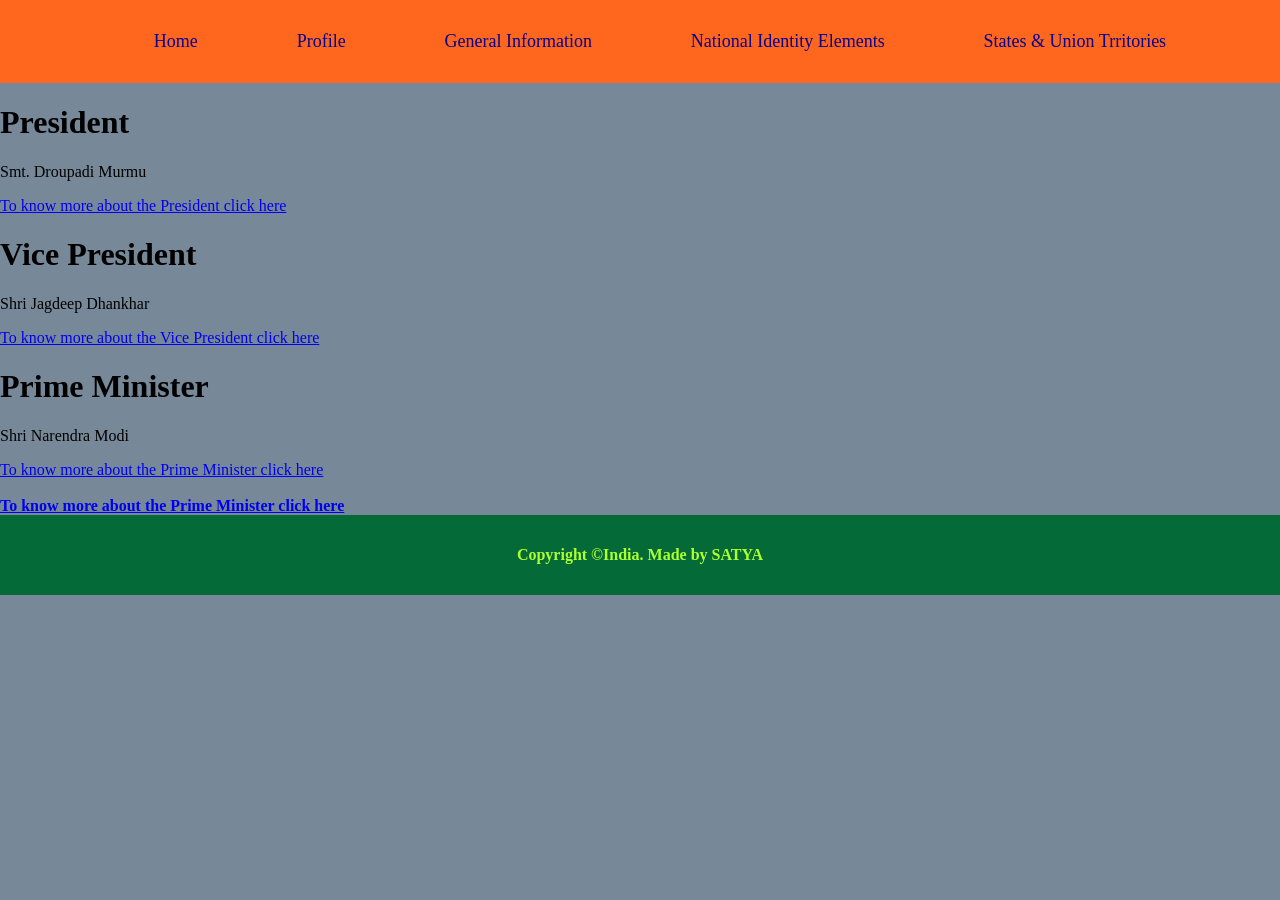
<file: general_info.html>
<!DOCTYPE html>
<html>
 <head>
	<title>Indian Portal|Home</title>
	<link rel="stylesheet" type="text/css" href="style.css">
 </head>
 <body>
	<header>
		<nav>
			<ul>
				<li><a href="index.html">Home</a></li>
				<li><a href="profile.html">Profile</a></li>
				<li><a href="general_info.html">General Information</a></li>
				<li><a href="national_elements.html">National Identity Elements</a></li>
				<li><a href="States_union_territories.html">States & Union Trritories</a></li>
            </ul>
        </nav>
    </header>
    <main>
    	<div class="row">
    		<div class="column2">
    		  <h1>President</h1>
    		    <p>Smt. Droupadi Murmu</p>
    		    <a href="https://presidentofindia.nic.in/"target="_blank">To know more about the President click here</a>
    		   <h1>Vice President</h1>
    		    <p>Shri Jagdeep Dhankhar</p>
    		    <a href="https://vicepresidentofindia.nic.in/"target="_blank">To know more about the Vice President click here</a>
    		    <h1>Prime Minister</h1>
    		    <p>Shri Narendra Modi</p>
    		    <a href="https://pmindia.gov.in/en/pms-profile/"target="_blank">To know more about the Prime Minister click here</a><br><br>
    		    <a href="https://enindia.gov.in/my-government/whos-who/"target="_blank"><strong>To know more about the Prime Minister click here</strong></a>
    	    </div>
    	</div>

    </main>
    <footer>
    	<p id="footer_paragraph">Copyright &copy;India. Made by SATYA</p>
    </footer>
 </body>
 </html>
</file>
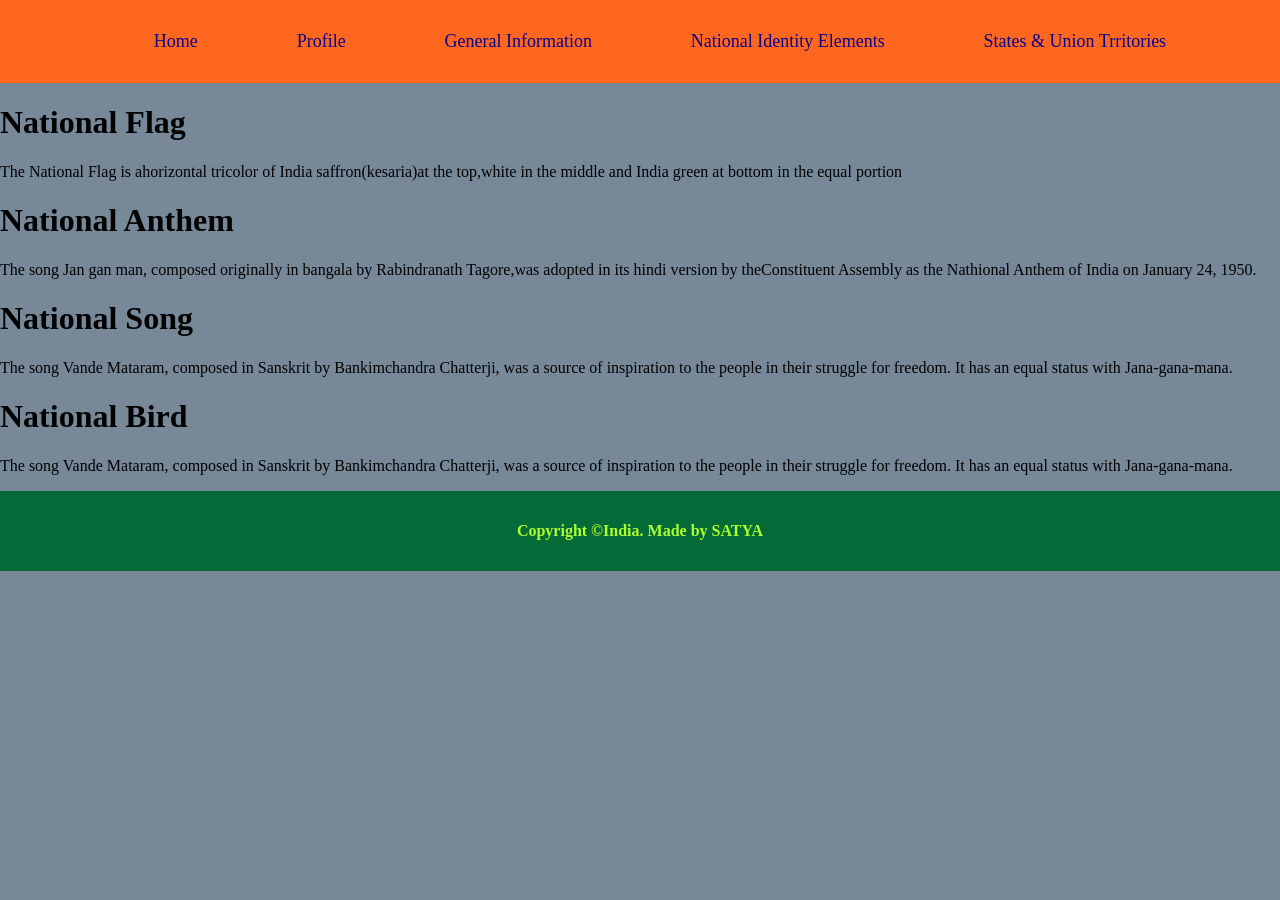
<file: national_elements.html>
<!DOCTYPE html>
<html>
 <head>
	<title>Indian Portal|Home</title>
	<link rel="stylesheet" type="text/css" href="style.css">
 </head>
 <body>
	<header>
		<nav>
			<ul>
				<li><a href="index.html">Home</a></li>
				<li><a href="profile.html">Profile</a></li>
				<li><a href="general_info.html">General Information</a></li>
				<li><a href="national_elements.html">National Identity Elements</a></li>
				<li><a href="States_union_territories.html">States & Union Trritories</a></li>
            </ul>
        </nav>
    </header>
    <main>
    	<div>
    		<div>
    			<h1>National Flag</h1>
    			<p>The National Flag is ahorizontal tricolor of India saffron(kesaria)at the top,white in the middle and India green at bottom in the equal portion</p>
    			<h1>National Anthem</h1>
    			<p>The song Jan gan man, composed originally in bangala by Rabindranath Tagore,was adopted in its hindi version by theConstituent Assembly as the Nathional Anthem of India on January 24, 1950.</p>
    			<h1>National Song</h1>
    			<p>The song Vande Mataram, composed in Sanskrit by Bankimchandra Chatterji, was a source of inspiration to the people in their struggle for freedom. It has an equal status with Jana-gana-mana.</p>
    			<h1>National Bird</h1>
    			<p>The song Vande Mataram, composed in Sanskrit by Bankimchandra Chatterji, was a source of inspiration to the people in their struggle for freedom. It has an equal status with Jana-gana-mana.</p>

    		</div>
    	</div>
    </main>
     


    <footer>
    	<p id="footer_paragraph">Copyright &copy;India. Made by SATYA</p>
    </footer>
 </body>
 </html>
</file>
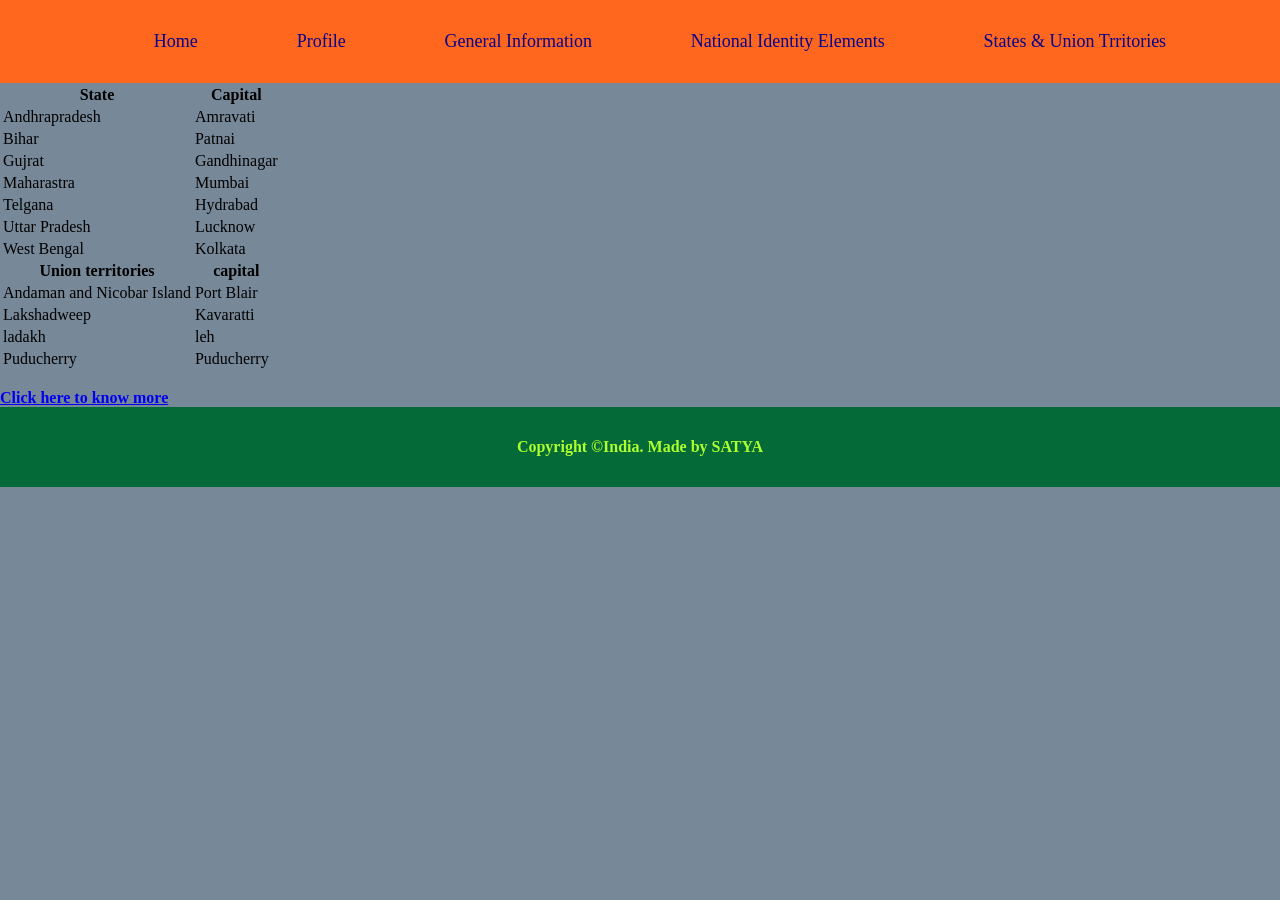
<file: states_union_territories.html>
<!DOCTYPE html>
<html>
 <head>
	<title>Indian Portal|Home</title>
	<link rel="stylesheet" type="text/css" href="style.css">
 </head>
 <body>
	<header>
		<nav>
			<ul>
				<li><a href="index.html">Home</a></li>
				<li><a href="profile.html">Profile</a></li>
				<li><a href="general_info.html">General Information</a></li>
				<li><a href="national_elements.html">National Identity Elements</a></li>
				<li><a href="States_union_territories.html">States & Union Trritories</a></li>
            </ul>
        </nav>
    </header>
    <main>
    	<div class="row">
    		<div class="column2">
    			<table>
    				<!-- States-->
    				<tr>
    				   <th>State</th>
    				   <th>Capital</th>
    				</tr>
    				<tr>
    				   <td>Andhrapradesh</td>
    				   <td>Amravati</td>
    				</tr>
    				<tr>
    				   <td>Bihar</td>
    				   <td>Patnai</td>
    				</tr>
    				<tr>
    					<td>Gujrat</td>
    					<td>Gandhinagar</td>
    				</tr>
    				<tr>
    				   <td>Maharastra</td>
    				   <td>Mumbai</td>
    				</tr>
    				<tr>
    				   <td>Telgana</td>
    				   <td>Hydrabad</td>
    				</tr>
    				<tr>
    				   <td>Uttar Pradesh</td>
    				   <td>Lucknow</td>
    				</tr>
    				<tr>
    				   <td>West Bengal</td>
    				   <td>Kolkata</td>
    				</tr>
    				<!-- Union territories-->
    				<tr>
    				   <th>Union territories</th>
    				   <th>capital</th>
    				</tr>
    				<tr>
    				   <td>Andaman and Nicobar Island</td>
    				   <td>Port Blair</td>
    				</tr>
    				<tr>
    				   <td>Lakshadweep</td>
    				   <td>Kavaratti</td>
    				</tr>
    				<tr>
    				   <td>ladakh</td>
    				   <td>leh</td>
    				</tr>
    				<tr>
    				   <td>Puducherry</td>
    				   <td>Puducherry</td>
    				</tr>
    			</table>
    			<br>
    			<a href="https://knowindia.india.gov.in/states-uts/" target="_blank">
    			<strong>Click here to know more</strong></a>
    		</div>
    	</div>
    </main>
     
    <footer>
    	<p id="footer_paragraph">Copyright &copy;India. Made by SATYA</p>
    </footer>
 </body>
 </html>
</file>
<file: style.css>
body{
	margin: 0;
	padding: 0;
	background-color: lightslategrey;
}

header{
	padding:15px;
	background-color: #FF671F;
}

nav ul{
	display: flex;
	justify-content: space-evenly;
}

nav ul li{
	list-style: none;
}

nav ul li a{
color: #06038D;
text-decoration: none;
font-size: 18px;
}

footer{
	padding: 15px;
	margin-bottom: 0px;
	background:#046A38;
}

#footer_paragraph{
	text-align: center;
	font-weight: 700;
	color: greenyellow;

a{
	color:royalblue;
	text-decoration: none;
	font size: 14px;
	position: relative;
}

main{
	color: #06038D;
	padding:10px;
	background-color:white;
}

p{
	text-align: justify;
}

.row{
	display: flex;
	flex-wrap: nowrap;
	padding: 20px;
	margin-top: 10px;
}

.column1{
	flex-basis: 40%;
	margin-left: 10px;
	padding: 10px;
}

.column2{
	flex-basis: 120%;
	padding: 20px;
}

table{
 border: 4px solid black;
 widows: 50%;
 text-align: center;
}

th{
 border: 2px solid black;
}

td{
 border: 1px solid black;
}
</file>
